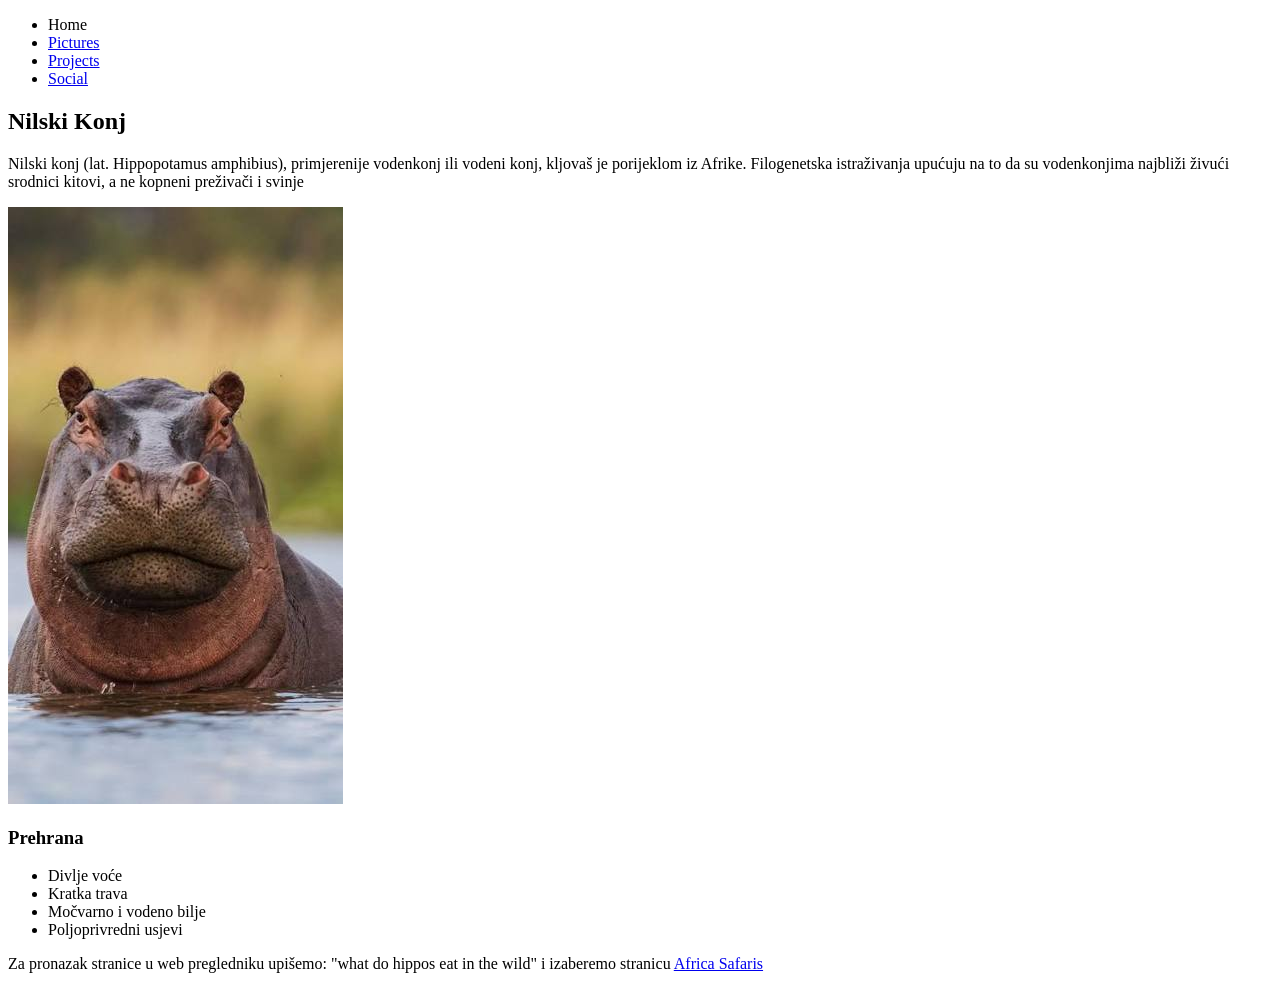
<file: myProject/index.html>
<!DOCTYPE html>
<html lang="en">
    <head>
        <meta charset="UTF-8">
        <meta name="viewport"
        content="width=device-width,
        initial-scale=1.0">
        <title>Home</title>
    </head>
<body>
    <header>
    </header>
    <nav>
        <ul>
            <li>Home</li>
            <li> <a href="pages/pictures.html">Pictures</a></li>
            <li> <a href="pages/projects.html">Projects</a></li>
            <li> <a href="pages/social.html">Social</a></li>
        </ul>
    </nav>
    <main>
        <article>
            <h2>Nilski Konj</h2>
            <p>Nilski konj (lat. Hippopotamus amphibius), primjerenije vodenkonj ili vodeni konj, kljovaš je porijeklom iz Afrike. Filogenetska istraživanja upućuju na to da su vodenkonjima najbliži živući srodnici kitovi, a ne kopneni preživači i svinje</p>
            <img src="images/nilski.jpeg" alt="slika nilskog konja">
            <section>
                <h3>Prehrana</h3>
                <ul>
                    <li>Divlje voće</li>
                    <li>Kratka trava</li>
                    <li>Močvarno i vodeno bilje</li>
                    <li>Poljoprivredni usjevi</li>
                </ul>
                <p>Za pronazak stranice u web pregledniku upišemo: "what do hippos eat in the wild" i izaberemo stranicu <a href="https://www.africa-safaris.com/What-Do-Hippos-Eat">Africa Safaris</a></p>
            </section>
            
        </article>     
    </main> 
</body>
</html>
</file>
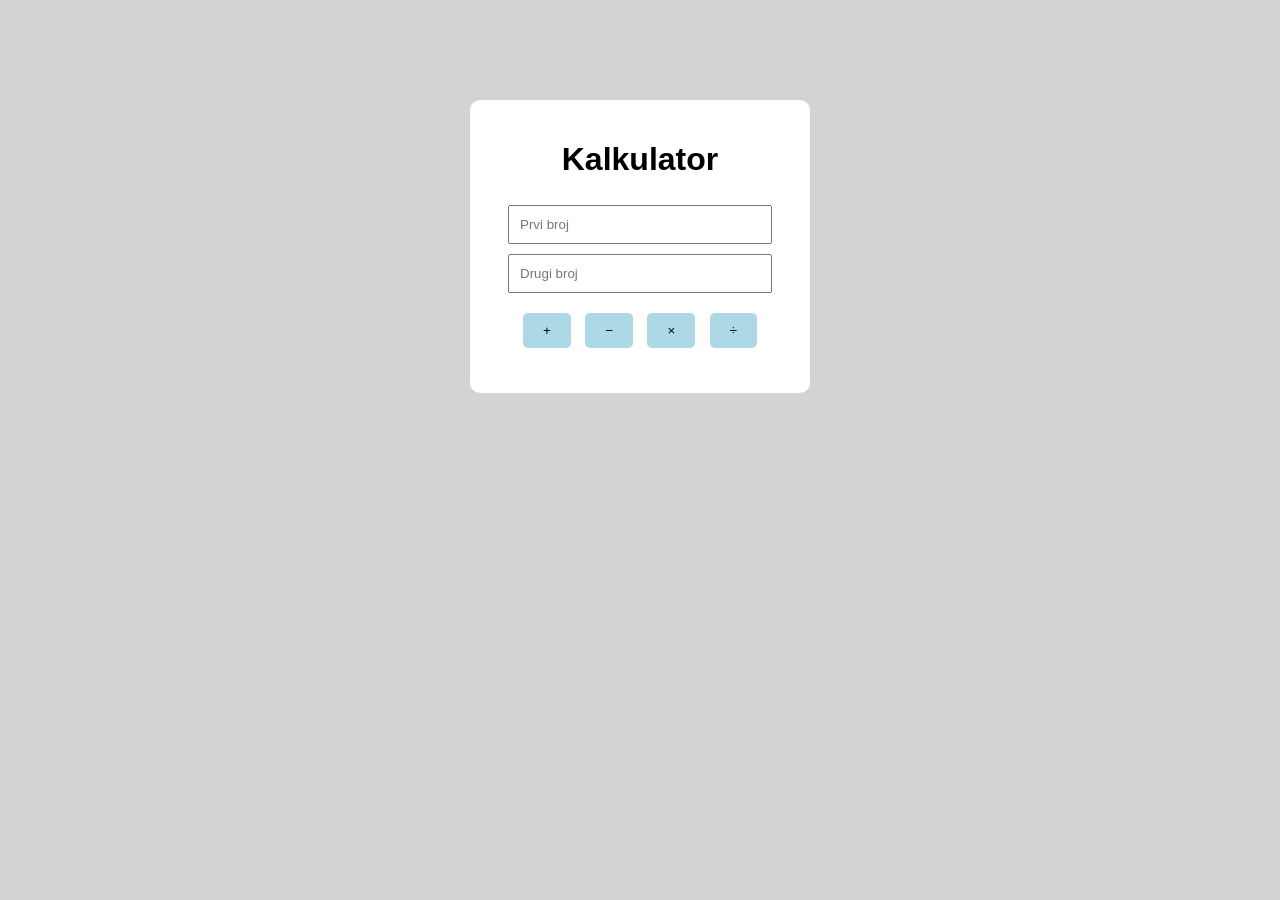
<file: vjezba/index.html>
<!DOCTYPE html>
<html lang="hr">
<head>
    <meta charset="utf-8">
    <title>Kalkulator</title>
    <link rel="stylesheet" href="css/style.css">
    <script src="js/script.js" defer></script>
</head>
<body>
    <main class="kalkulator">
    <h1>Kalkulator</h1>
        <input type="number" id="a" placeholder="Prvi broj">
        <input type="number" id="b" placeholder="Drugi broj">
        <div class="gumbi">
            <button id="zbroji">+</button>
            <button id="oduzmi">−</button>
            <button id="pomnozi">×</button>
            <button id="podijeli">÷</button>
        </div>
        <p id="rezultat"></p>
    </main>
</body>
</html>
</file>
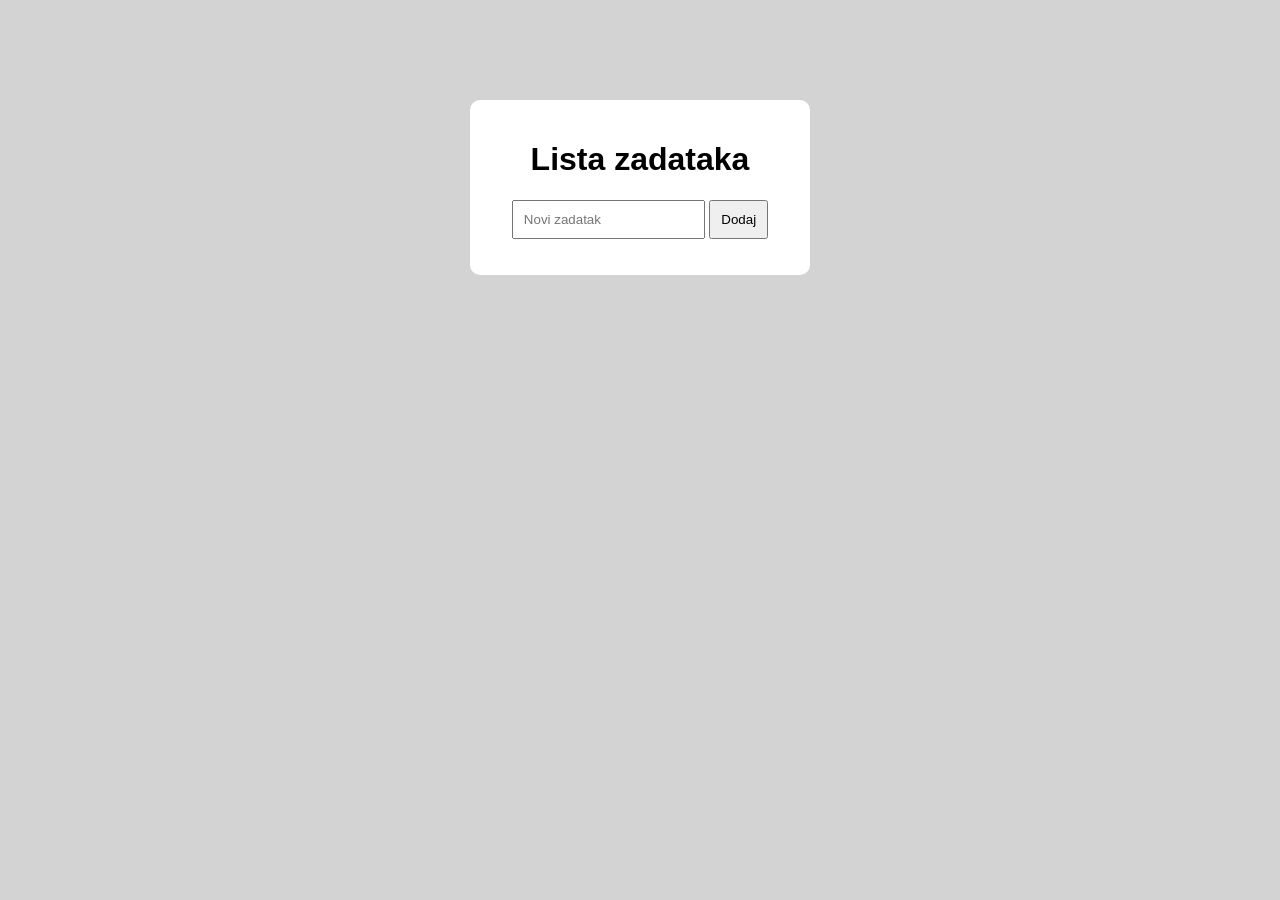
<file: zad2/index.html>
<!DOCTYPE html>
<html lang="hr">
<head>
    <meta charset="utf-8">
    <title>Lista zadataka</title>
    <link rel="stylesheet" href="css/style.css">
    <script src="js/script.js" defer></script>
</head>
<body>
    <main class="todo">
        <h1>Lista zadataka</h1>
        <input type="text" id="unos" placeholder="Novi zadatak">
        <button id="dodaj">Dodaj</button>
        <ul id="lista"></ul>
    </main>
</body>
</html>
</file>
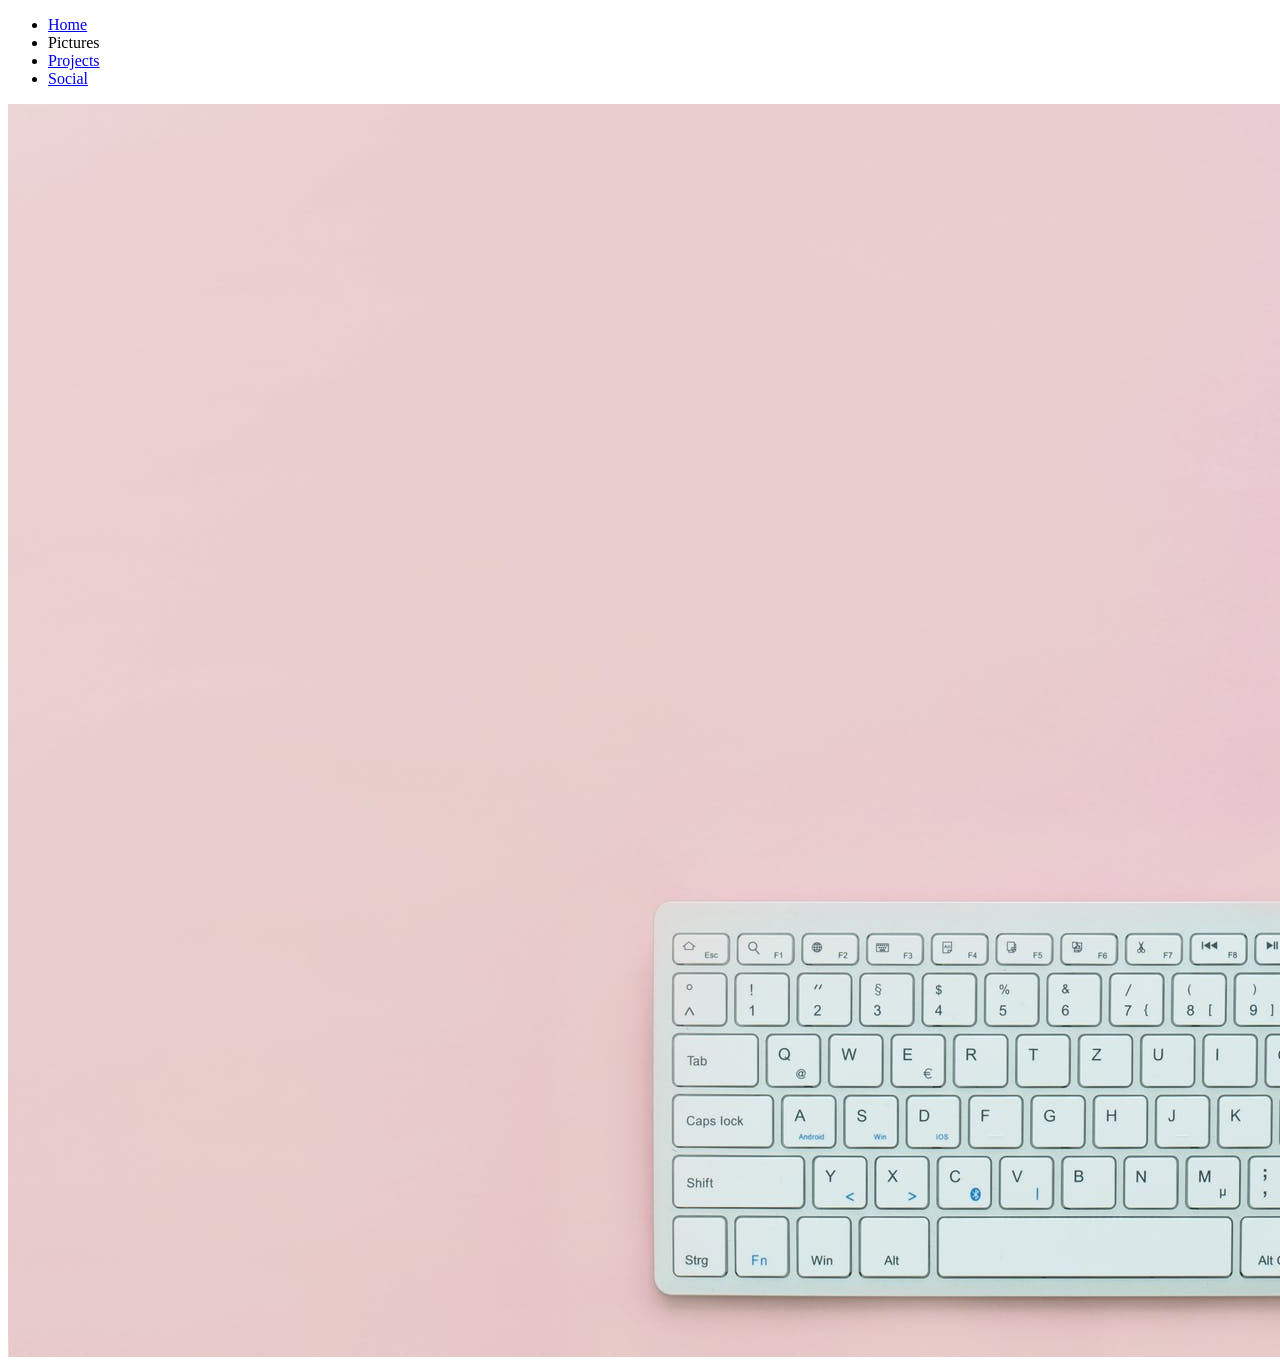
<file: myProject/pages/pictures.html>
<!DOCTYPE html>
<html lang="en">
    <head>
        <meta charset="UTF-8">
        <meta name="viewport"
        content="width=device-width,
        initial-scale=1.0">
        <title>Pictures</title>
    </head>
<body>
    <header>
    </header>
    <nav>
        <ul>
            <li> <a href="../index.html">Home</a></li>
            <li> Pictures</li>
            <li> <a href="projects.html">Projects</a></li>
            <li> <a href="social.html">Social</a></li>
        </ul>
    </nav>
    <main>
        <article>     
            
            <section>
                <img src="../images/Pictures.jpeg" alt="Workplace" usemap="#workmap">
                <map name="workmap">
                <area shape="rect" coords="644, 790, 1580, 1194" alt="Keyboard"
                href="https://en.wikipedia.org/wiki/Musical_keyboard">
                <area shape="rect" coords="1300, 285, 1355, 735" alt="Pen"
                href="https://en.wikipedia.org/wiki/Slavoljub_Eduard_Penkala">
                <area shape="rect" coords="1385, 40, 1820, 740" alt="Notebook"
                href="https://en.wikipedia.org/wiki/Laptop">
                <area shape="rect" coords="1630, 820, 1820, 1200" alt="Mouse"
                href="https://en.wikipedia.org/wiki/Mouse">
                </map>
            </section>
            
        </article>
    </main>
</body>
</html>
</file>
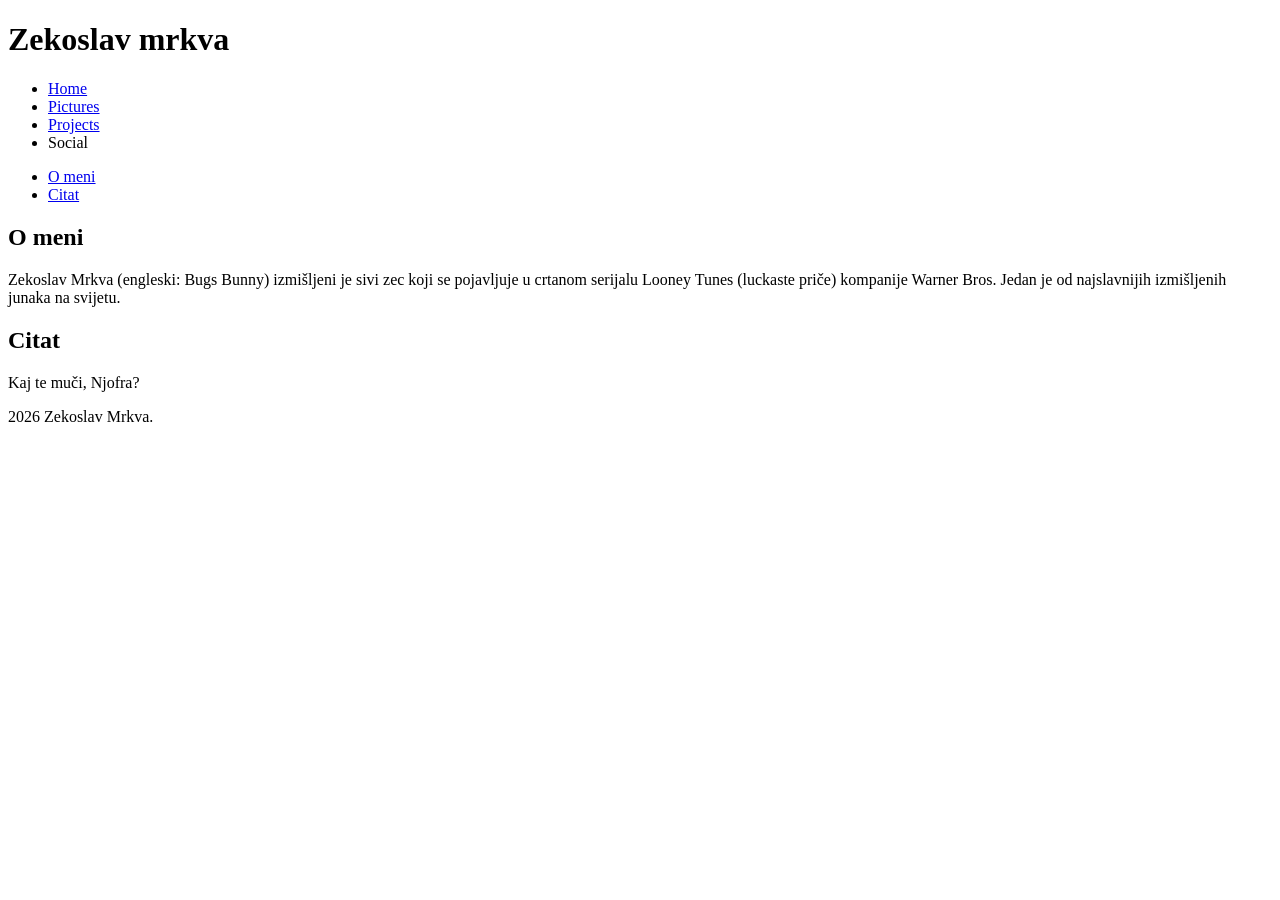
<file: myProject/pages/social.html>
<!DOCTYPE html>
<html lang="en">
<head>
    <meta charset="UTF-8">
    <meta name="viewport"
    content="width=device-width,
    initial-scale=1.0">
    <title>Social</title>
</head>
<body>
    <header>
        <h1>Zekoslav mrkva</h1>
        
    </header>
    <nav>
        <ul>
            <li> <a href="../index.html">Home</a></li>
            <li> <a href="pictures.html">Pictures</a></li>
            <li> <a href="projects.html">Projects</a></li>
            <li> Social</li>
        </ul>
        <ul>
            
        <li><a href="#o-meni">O meni</a></li>
        <li><a href="#citat">Citat</a></li>

        </ul>
    </nav>

    <main>
        <article>
        
            <section id="o-meni">
                <h2>O meni</h2>
                <p>Zekoslav Mrkva (engleski: Bugs Bunny) izmišljeni je sivi zec koji se pojavljuje u crtanom serijalu Looney Tunes (luckaste priče) kompanije Warner Bros. Jedan je od najslavnijih izmišljenih junaka na svijetu.</p>
            </section>
            <section id="citat">
                <h2>Citat</h2>
                <p>Kaj te muči, Njofra?</p>
            </section>
        </article>
        
    </main>
    <footer>
        <p>2026 Zekoslav Mrkva.</p>
    </footer>
</body>
</html>
</file>
<file: vjezba/css/style.css>
body {
    font-family: Arial, sans-serif;
    background-color: lightgray;
    text-align: center;
}

.kalkulator {
    background-color: white;
    width: 300px;
    margin: 100px auto;
    padding: 20px;
    border-radius: 10px;
}

input {
    padding: 10px;
    margin: 5px;
    width: 80%;
}

.gumbi {
    margin-top: 10px;
}

button {
    padding: 10px 20px;
    margin: 5px;
    background-color: lightblue;
    border: none;
    border-radius: 5px;
    cursor: pointer;
}

#rezultat {
    font-size: 20px;
    font-weight: bold;
}
</file>
<file: zad2/css/style.css>
body {
    font-family: Arial, sans-serif;
    background-color: lightgray;
    text-align: center;
}

.todo {
    background-color: white;
    width: 300px;
    margin: 100px auto;
    padding: 20px;
    border-radius: 10px;
}

input {
    padding: 10px;
}

button {
    padding: 10px;
    cursor: pointer;
}

ul {
    padding: 0;
}

li {
    list-style: none;
    background-color: lightblue;
    padding: 10px;
    margin: 10px;
}

.gotovo {
    text-decoration: line-through;
    color: gray;
}

li button {
    margin-left: 10px;
}
</file>
